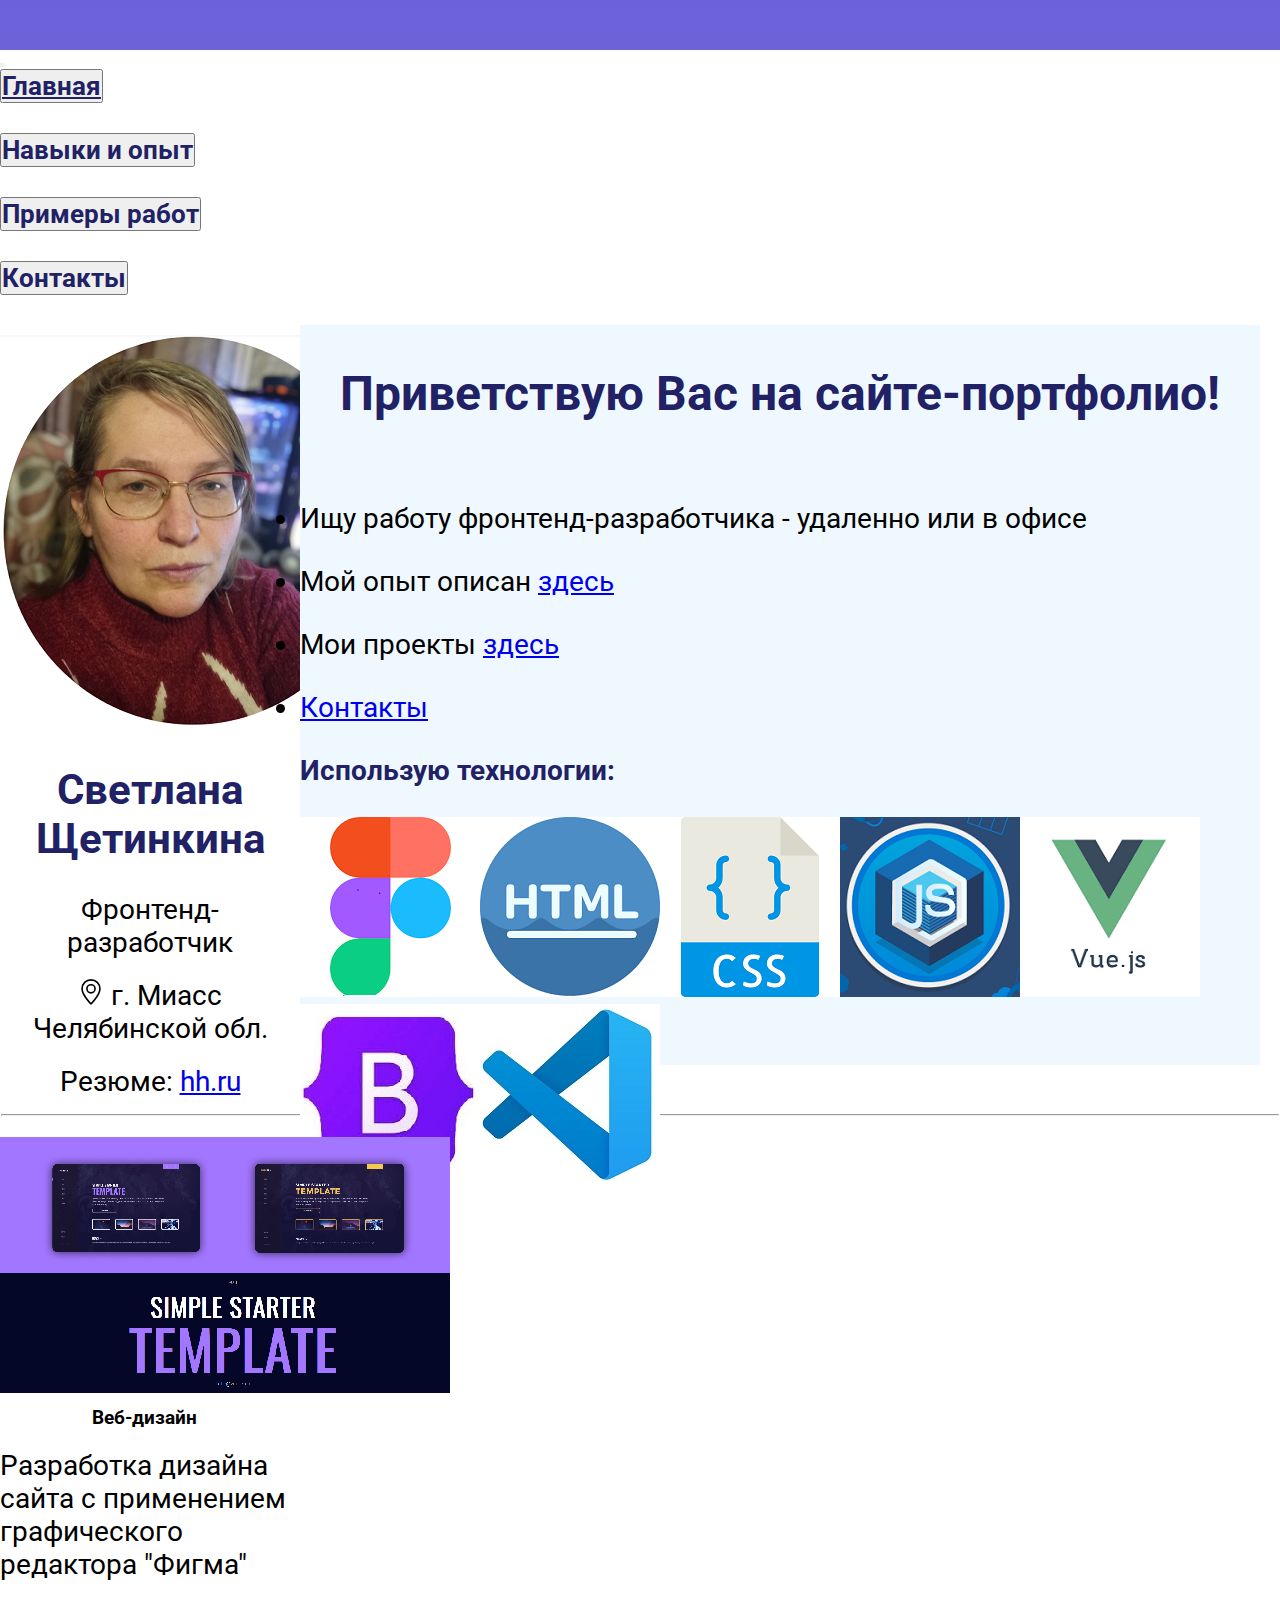
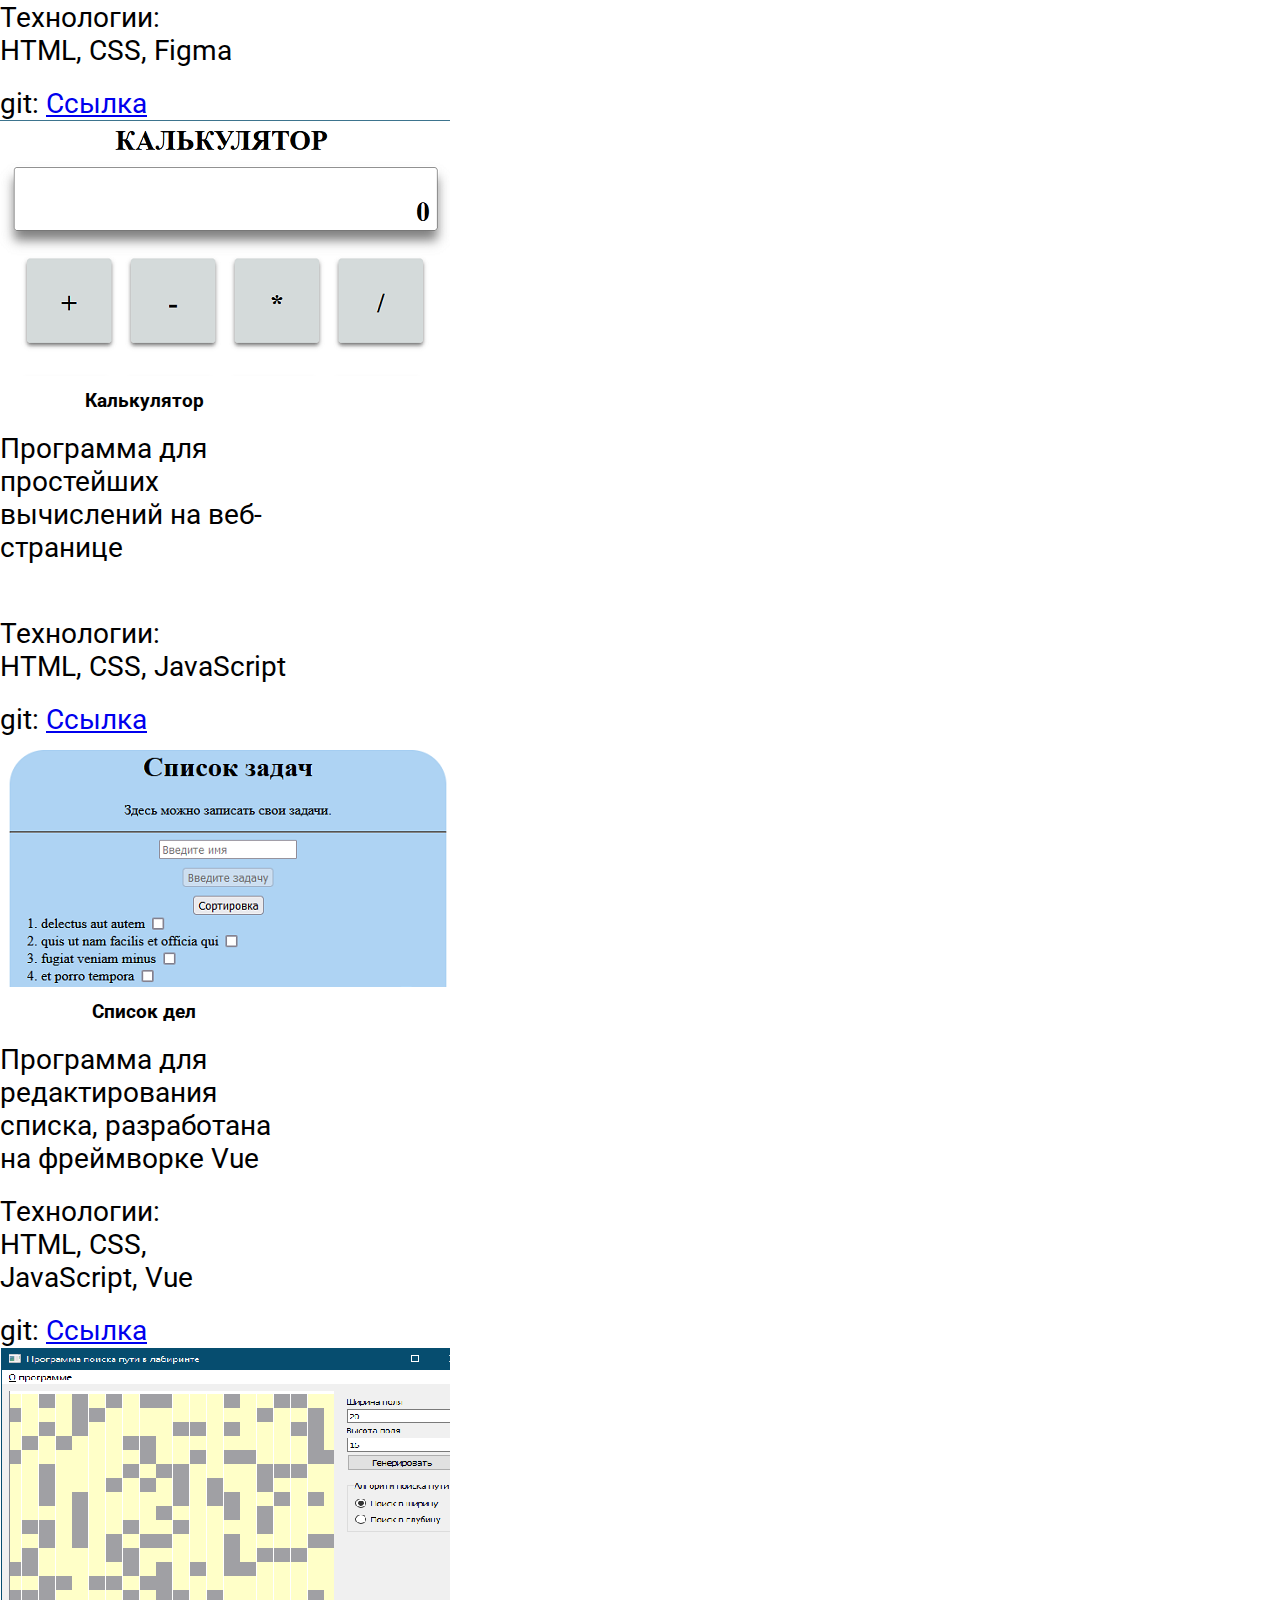
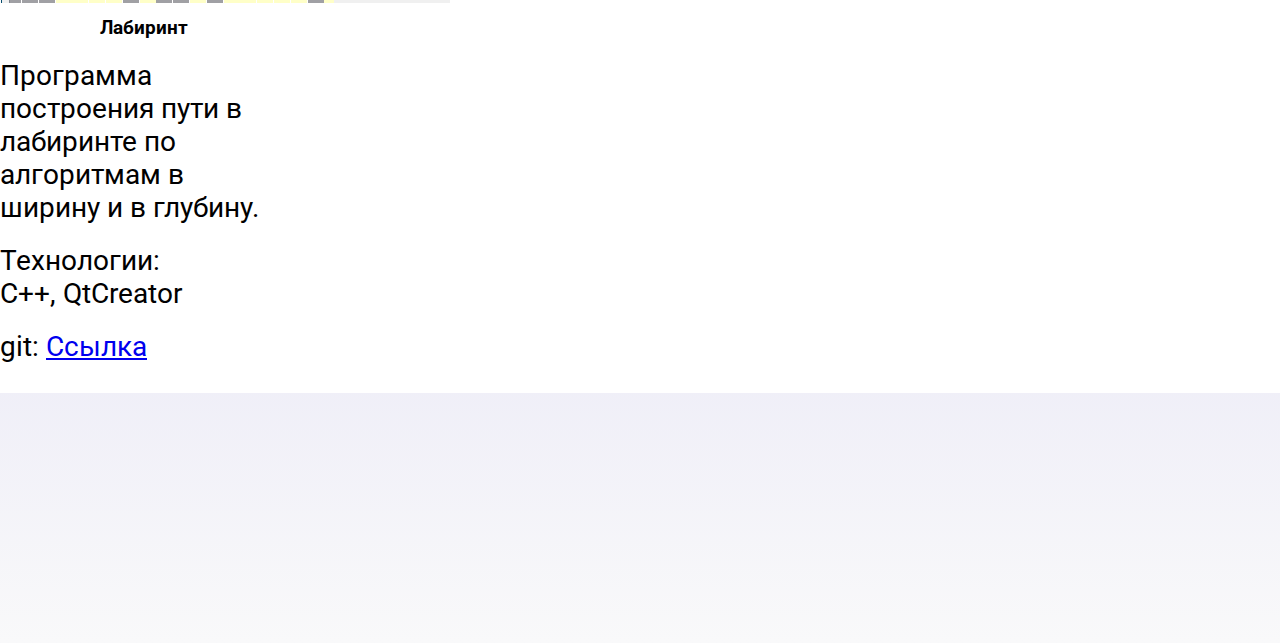
<file: index.html>
<!DOCTYPE html>
<html lang="en">
<head>
    <meta charset="UTF-8">
    <meta name="viewport" content="width=device-width, initial-scale=1.0">
    <title>Портфолио С.А.Щетинкина</title>
    <link href="https://cdn.jsdelivr.net/npm/bootstrap@5.3.1/dist/css/bootstrap.min.css" rel="stylesheet" integrity="sha384-4bw+/aepP/YC94hEpVNVgiZdgIC5+VKNBQNGCHeKRQN+PtmoHDEXuppvnDJzQIu9" crossorigin="anonymous">
    <link rel="stylesheet" href="style.css">
</head>
<body>
  <div class="container">
    <nav class="navbar navbar-expand-lg ">
      <div class="container-fluid">
        <a class="navbar-brand" href="#"></a>
        <button class="navbar-toggler" type="button" data-bs-toggle="collapse" data-bs-target="#navbarSupportedContent" aria-controls="navbarSupportedContent" aria-expanded="false" aria-label="Переключатель навигации">
          <span class="navbar-toggler-icon"></span>
        </button>
        <div class="collapse navbar-collapse" id="navbarSupportedContent">
          <ul class="navbar-nav me-auto mb-2 mb-lg-0">
            <li class="nav-item">
              <button  class="nav-link" id="bt_main" onclick="press(1)" >Главная</button>     <!-- <a class="nav-link"  href="#">Главная</a> -->
            </li>
            <li class="nav-item">
              <button  class="nav-link" id="bt_skil" onclick="press(2)">Навыки и опыт</button>
            </li>
            <li class="nav-item">
              <button  class="nav-link" id="bt_exmp" onclick="press(3)">Примеры работ</button>
            </li>
            
            <li class="nav-item">
              <button  class="nav-link" id="bt_contact" onclick="press(5)">Контакты</button>
            </li>
          </ul>
  
        </div>
      </div>
    </nav>


    <div class="row row-flex">
      <div class="col-12 col-md-4 col-lg-3" id="col2">
        <div class="p-3">
          <img src="img/ich-2.png" class="img-fluid">
          <h2 class="h2">Светлана Щетинкина</h2>
          <p>Фронтенд-разработчик</p>
          <p><svg xmlns="http://www.w3.org/2000/svg" width="26" height="26" fill="currentColor" class="bi bi-geo-alt" viewBox="0 0 16 16">
            <path d="M12.166 8.94c-.524 1.062-1.234 2.12-1.96 3.07A31.493 31.493 0 0 1 8 14.58a31.481 31.481 0 0 1-2.206-2.57c-.726-.95-1.436-2.008-1.96-3.07C3.304 7.867 3 6.862 3 6a5 5 0 0 1 10 0c0 .862-.305 1.867-.834 2.94zM8 16s6-5.686 6-10A6 6 0 0 0 2 6c0 4.314 6 10 6 10z"/>
            <path d="M8 8a2 2 0 1 1 0-4 2 2 0 0 1 0 4zm0 1a3 3 0 1 0 0-6 3 3 0 0 0 0 6z"/>
          </svg>  г. Миасс Челябинской обл.   
        </p>
          <p>
            Резюме: <a href="https://chelyabinsk.hh.ru/applicant/resumes/view?resume=215d321bff08e9a6a50039ed1f437567643247">hh.ru</a> 
          </p>
       
        </div>

      </div>

        <div class="col-12 col-md-8 col-lg-9" id="col1">
          <div class="p-3">
           <div id="main">
           <h1>Приветствую Вас на сайте-портфолио!</h1>  
           <p class="main">
            <ul>
              <li class="list">Ищу работу фронтенд-разработчика - удаленно или в офисе</li>
              <li class="list">Мой опыт описан <a onclick="press(2)" href="#">здесь</a></li>
              <li class="list">Мои проекты <a onclick="press(3)" id="a_skil" href="#">здесь</a></li>
              <li class="list"><a onclick="press(5)" id="a_skil" href="#">Контакты</a></li>
             </ul>
           </p>
           <div class="text-left">Использую технологии:</div>
            <div class="row row-flex">
             
              <div class="col-1 img-fluid"><img src="img/figma.png" alt="" class="img-fluid"></div>
              <div class="col-1 img-fluid"><img src="img/html.png" alt="" class="img-fluid"></div>
              <div class="col-1 img-fluid"><img src="img/css.png" alt="" class="img-fluid"></div>
              <div class="col-1 img-fluid "><img src="img/js.png" alt="" class="img-fluid"></div>
              <div class="col-1 img-fluid"><img src="img/vue.png" alt="" class="img-fluid"></div>
              <div class="col-1 img-fluid"><img src="img/boot.jpg" alt="" class="img-fluid"></div>
              <div class="col-1 img-fluid"><img src="img/vs.jpg" alt="" class="img-fluid"></div>
            </div> 
          </div> 
          <div id="work">
            <div id="carouselExample" class="carousel slide">
              <div class="carousel-inner">
                <div class="carousel-item active">
                  <img src="img/slide-1.png" class="d-block w-100" alt="slide1">
                </div>
                <div class="carousel-item">
                  <img src="img/slide-2.png" class="d-block w-100" alt="slide2">
                </div>
                <div class="carousel-item">
                  <img src="img/slide-3.png" class="d-block w-100" alt="slide3">
                </div>
                <div class="carousel-item">
                  <img src="img/slide-4.png" class="d-block w-100" alt="slide4">
                </div>
              </div>
              <button class="carousel-control-prev" type="button" data-bs-target="#carouselExample" data-bs-slide="prev">
                <span class="carousel-control-prev-icon" aria-hidden="true"></span>
                <span class="visually-hidden">Предыдущий</span>
              </button>
              <button class="carousel-control-next" type="button" data-bs-target="#carouselExample" data-bs-slide="next">
                <span class="carousel-control-next-icon" aria-hidden="true"></span>
                <span class="visually-hidden">Следующий</span>
              </button>
            </div>
          </div>
           <div id="contact">
            <div class="row">
                <div class="col-12 col-md-4">
                    <h3 class="h3">Контакты:</h3>
                    <p>тел:   +7(902) 518-32-70</p>
                    <p>тг:    @Svetlana_070867</p>
                    
                </div>
                <div class="col-12 col-md-8">
                    <br>
                    <p>github: <a href="https://github.com/swetlana07"> https://github.com/swetlana07</a></p>
                    <p>почта: osa670807@gmail.com</p>
    
                </div>           
            </div>
           </div>
           <div id="ich" > 
              <p>Работаю в сфере разработки автоматизированных систем более 20 лет. <br>
              За это время занималась проектированием (разработка технического задания, конструкторской, 
              программной и эксплуатационной документации), изготовлением (написанием и отладкой программного обеспечения, 
              участие в испытаниях) и авторским надзором изделий в процессе эксплуатации.</p>
              <p>Разработкой программного обеспечения занимаюсь более 6 лет (С, С++, Delphi), 
              в настоящее время- ведущий инженер-программист.</p>
              <p>Реализуюсь в сфере веб-разработки с 20023 года.<br> 
              Люблю природу родного края - Южного Урала и свою семью.</p>
              
              <div class="container" id="tl">                      
                <!-- <div class="row text-center justify-content-center mb-5"> -->
                    <!-- <div class="col-xl-6 col-lg-8"> -->
                        <!-- <h2 class="font-weight-bold">A Company Evolution</h2> -->
                        <p class="text-muted"></p>
                    <!-- </div> -->
                <!-- </div> -->
            
                <div class="row">
                    <div class="col">
                        <div class="timeline-steps aos-init aos-animate" data-aos="fade-up">
                            <div class="timeline-step">
                                <div class="timeline-content" data-toggle="popover" data-trigger="hover" data-placement="top" title="" data-content="And here's some amazing content. It's very engaging. Right?" data-original-title="2003">
                                    <div class="inner-circle"></div>
                                    <p class="h6 mt-3 mb-1">1984</p>
                                    <p class="h6 text-muted mb-0 mb-lg-0">ЧелГУ<br> матфак</p>
                                </div>
                            </div>
                            <div class="timeline-step">
                                <div class="timeline-content" data-toggle="popover" data-trigger="hover" data-placement="top" title="" data-content="And here's some amazing content. It's very engaging. Right?" data-original-title="2004">
                                    <div class="inner-circle"></div>
                                    <p class="h6 mt-3 mb-1">1989</p>
                                    <p class="h6 text-muted mb-0 mb-lg-0">Инженер</p>
                                </div>
                            </div>
                            <div class="timeline-step">
                                <div class="timeline-content" data-toggle="popover" data-trigger="hover" data-placement="top" title="" data-content="And here's some amazing content. It's very engaging. Right?" data-original-title="2005">
                                    <div class="inner-circle"></div>
                                    <p class="h6 mt-3 mb-1">2004</p>
                                    <p class="h6 text-muted mb-0 mb-lg-0">Ведущий инженер</p>
                                </div>
                            </div>
                            <div class="timeline-step">
                                <div class="timeline-content" data-toggle="popover" data-trigger="hover" data-placement="top" title="" data-content="And here's some amazing content. It's very engaging. Right?" data-original-title="2010">
                                    <div class="inner-circle"></div>
                                    <p class="h6 mt-3 mb-1">2023</p>
                                    <p class="h6 text-muted mb-0 mb-lg-0">Фронтенд-разработчик</p>
                                </div>
                            </div>
                            
                        </div>
                    </div>
                </div>
            </div>
              <!-- &lt&lt На главную -->
            </div>
         </div>
  </div>
  
</div>
   <div class="container" id="txn">
    <hr>
   
   </div>
   <div class="container cont-2">
    <div class="row cards">
        <div class="card" style="width: 18rem;">
            <img src="img/card-1.png" class="card-img-top" alt="...">
            <div class="card-body">
              <h3 class="h_card">Веб-дизайн</h3>
              <p class="card-text">Разработка дизайна сайта с применением графического редактора "Фигма"</p>
              <p class="card-text"> Технологии: <br> HTML, CSS, Figma</p>
              <p class="card-text"> git: <a href="https://github.com/swetlana07/figma">Ссылка</a></p>              <!-- <p class="card-text"> Этот учебный проект - результат выполнения практической работы</p> -->
            </div>
          </div>
          <div class="card" style="width: 18rem;">
            <img src="img/card-2.png" class="card-img-top" alt="cflculator">
            <div class="card-body">
              <h3 class="h_card">Калькулятор</h3>
              <p class="card-text">Программа для простейших вычислений на веб-странице<br><br></p>
              <p class="card-text"> Технологии: <br> HTML, CSS, JavaScript</p>
              <p class="card-text"> git: <a href="https://github.com/swetlana07/figma">Ссылка</a></p>
            </div>
          </div>
          <div class="card" style="width: 18rem;">
            <img src="img/card-3.png" class="card-img-top" alt="List">
            <div class="card-body">
              <h3 class="h_card">Список дел</h3>
              <p class="card-text">Программа для редактирования списка, разработана на фреймворке Vue</p>
              <p class="card-text"> Технологии: <br> HTML, CSS, JavaScript, Vue</p>
              <p class="card-text"> git: <a href="https://github.com/swetlana07/vue_task">Ссылка</a></p>
            </div>
          </div>
          <div class="card" style="width: 18rem;">
            <img src="img/card-4.png" class="card-img-top" alt="Labirint">
            <div class="card-body">
              <h3 class="h_card">Лабиринт</h3>
              <p class="card-text">Программа построения пути в лабиринте по алгоритмам в ширину и в глубину.</p>
              <p class="card-text"> Технологии: <br> С++, QtCreator</p>
              <p class="card-text"> git: <a href="https://github.com/swetlana07/labirint">Ссылка</a></p>
            </div>
          </div>
    </div>
   </div>
    
    <script src="https://cdn.jsdelivr.net/npm/bootstrap@5.3.1/dist/js/bootstrap.bundle.min.js" integrity="sha384-HwwvtgBNo3bZJJLYd8oVXjrBZt8cqVSpeBNS5n7C8IVInixGAoxmnlMuBnhbgrkm" crossorigin="anonymous"></script>
    <script src="script.js"></script>
  </body>
</html>
</file>
<file: style.css>
@import url('https://fonts.googleapis.com/css2?family=Oswald&family=Roboto:wght@100&display=swap');
@import url('https://fonts.googleapis.com/css2?family=Roboto:wght@100&display=swap');
*{
  margin: 0;
  padding: 0;
  font-family: Roboto;
  
}
body{
    background: rgb(249,249,250);
    background: linear-gradient(0deg, rgba(249,249,250,1) 0%, rgba(44,30,200,0.7032387955182073) 100%);
    padding-top: 50px;
    padding-bottom: 250px;
}
.container{
    background-color: white;
    
}
p{
    margin-top: 20px;
    font-size: 28px;
}
h1{
    font-size: 48px;
    font-weight: bold;
    color:rgb(33, 33, 102);
    margin-top: 20px;
    margin-bottom: 80px;
    text-align: center;
}
.h2{
    text-align: center;
    margin-top: 30px;
    margin-bottom: 30px;
    font-weight: bolder;
    color:rgb(33, 33, 102);
}
.h3{
    margin-top: 10px;
    margin-bottom: 20px;
    font-weight: bolder;
    color:rgb(33, 33, 102);
}
#col1{
    padding-top: 20px;
    padding-bottom: 20px;
    height: 700px;
    width: 75%;
    background-color: aliceblue;
    
}
#col2{
    text-align: center;
    padding-top: 10px;
    padding-bottom: 15px;
    height: 100%;
    max-width: 300px;
 }
#txn{
    padding-top: -10px;
    padding-bottom: 20px;
   border-width: 1px;
    border-radius: 4px;
    border-style: solid;
    border-color:  white;
}
.text-left{
    margin-top: 10px;
    margin-bottom: 30px;
    font-weight: bolder;
    color:rgb(33, 33, 102);
}
.row-flex {
    display: flex;
    flex-flow: row wrap;
    font-size: 28px;
    padding-bottom: 0px;
    height: 100%;
}

#ich{
    display: none;
    height: 100%;
}
#contact{
    display: none;
    height: 100%;
}
#work{
    display: none;
    height: 100%;
}
li{
    margin-bottom: 30px;
}
.h_card{
   margin-top: 10px;
   font-weight: bolder; 
   text-align: center;
}
.cards{
   justify-content: space-around;
   margin-bottom: 20px; 
}
.cont-2{
padding-bottom: 10px;
}
.nav-link{
    font-size: 26px;
    font-weight: bolder;
    margin-right: 10px;
    color:rgb(33, 33, 102);
}
#bt_main{
    text-decoration: underline;
}


#tl{
    padding-left: 0px;
    width: 100%;
    background-color: aliceblue;
}

.timeline-steps {
    display: flex;
    justify-content: center;
    flex-wrap: wrap
}

.timeline-steps .timeline-step {
    align-items: center;
    display: flex;
    flex-direction: column;
    position: relative;
    margin: 1rem
}

@media (min-width:768px) {
    .timeline-steps .timeline-step:not(:last-child):after {
        content: "";
        display: block;
        border-top: .25rem dotted #3b82f6;
        width: 3.46rem;
        position: absolute;
        left: 7.5rem;
        top: .3125rem
    }
    .timeline-steps .timeline-step:not(:first-child):before {
        content: "";
        display: block;
        border-top: .25rem dotted #3b82f6;
        width: 3.8125rem;
        position: absolute;
        right: 7.5rem;
        top: .3125rem
    }
}

.timeline-steps .timeline-content {
    width: 10rem;
    text-align: center
}

.timeline-steps .timeline-content .inner-circle {
    border-radius: 1.5rem;
    height: 1rem;
    width: 1rem;
    display: inline-flex;
    align-items: center;
    justify-content: center;
    background-color: #3b82f6
}

.timeline-steps .timeline-content .inner-circle:before {
    content: "";
    background-color: #3b82f6;
    display: inline-block;
    height: 3rem;
    width: 3rem;
    min-width: 3rem;
    border-radius: 6.25rem;
    opacity: .5
}

.h6{
    font-weight: bold;
    font-size: 20px;
}
</file>
